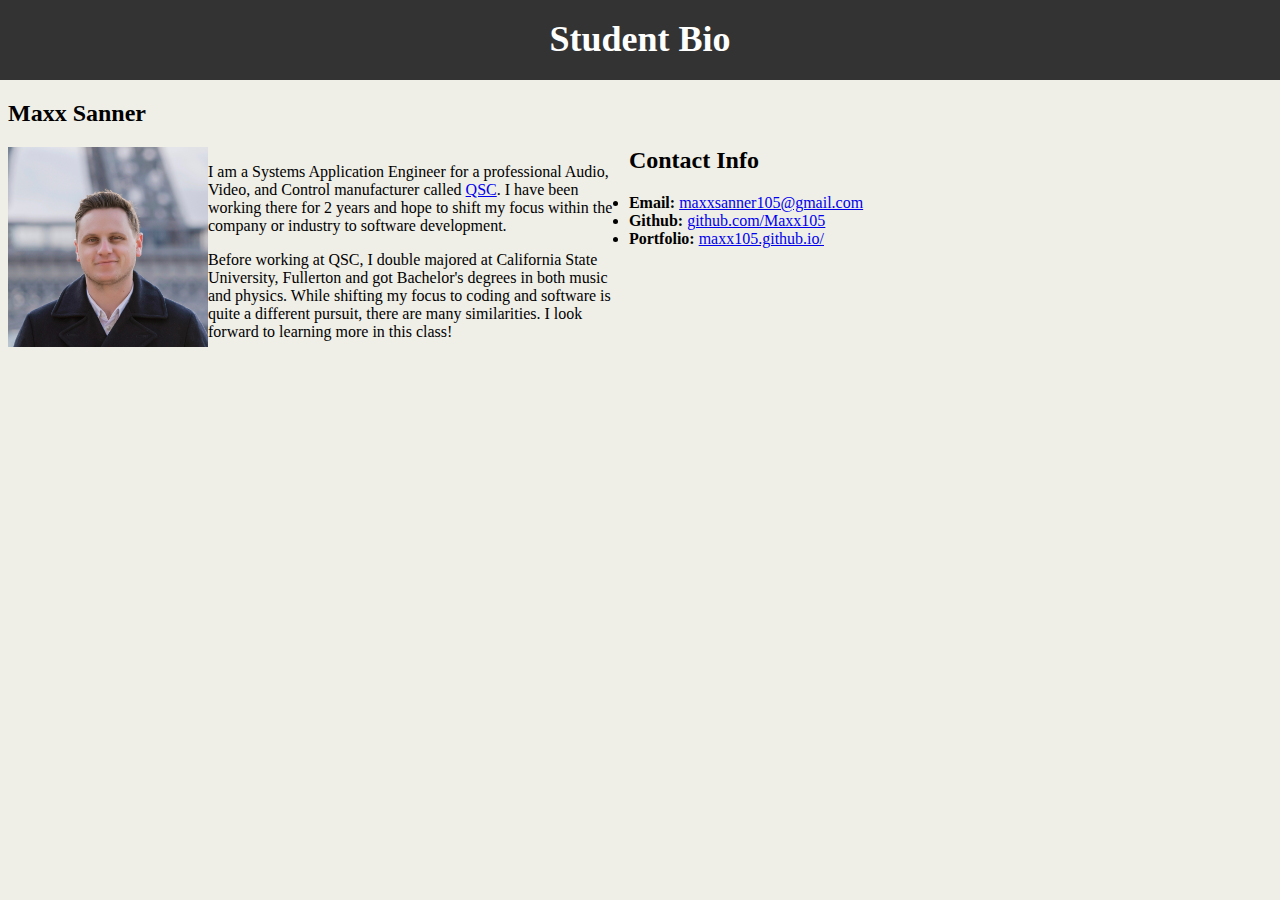
<file: index.html>
<!DOCTYPE html>
<html>
    <head>
        <title>Student Biography</title>
        <link rel="stylesheet" type="text/css" href="style.css">
    </head>

    <body>

        <h1>Student Bio</h1>
        <h2>Maxx Sanner</h2>

        <img id="left" src="Profile_Pic.JPG" alt="Maxx Sanner"/>

        <div>
        <p>I am a Systems Application Engineer for a professional Audio, Video, and Control manufacturer called <a href="https://www.qsc.com" target="_blank">QSC</a>. I have been working there for 2 years and hope to shift my focus within the company or industry to software development. </p>
        <p>Before working at QSC, I double majored at California State University, Fullerton and got Bachelor's degrees in both music and physics. While shifting my focus to coding and software is quite a different pursuit, there are many similarities. I look forward to learning more in this class!</p>
        </div>

        <h2 class="right">Contact Info</h2>

        <section2 class="right">
        <ul>
            <li><span><strong>Email: </strong><a href="mailto:maxxsanner105@gmail.com" target="_blank">maxxsanner105@gmail.com</a></span></li>
            <li><span><strong>Github: </strong><a href="https://github.com/Maxx105" target="_blank">github.com/Maxx105</a></span></li>
            <li><span><strong>Portfolio: </strong><a href="https://maxx105.github.io/homework02/">maxx105.github.io/</a></span></li>
        </ul>
        </section2>
        
    </body>

</html>
</file>
<file: style.css>
html {
    background-color: #efeee7
}
h1 {
    color: white;
    text-align: Center;
    background-color: #333;
    margin: -10px;
    margin-bottom: 20px;
    padding: 20px 0;
    font-size: 36px;
}
#left {
    float: left;
    width:33.3%;
    width:200px;
    height:200px;
}
div {
    float: left;
    width:33.3%;
}
}
.right {
    float: left;
    width:33.3%;
}
</file>
